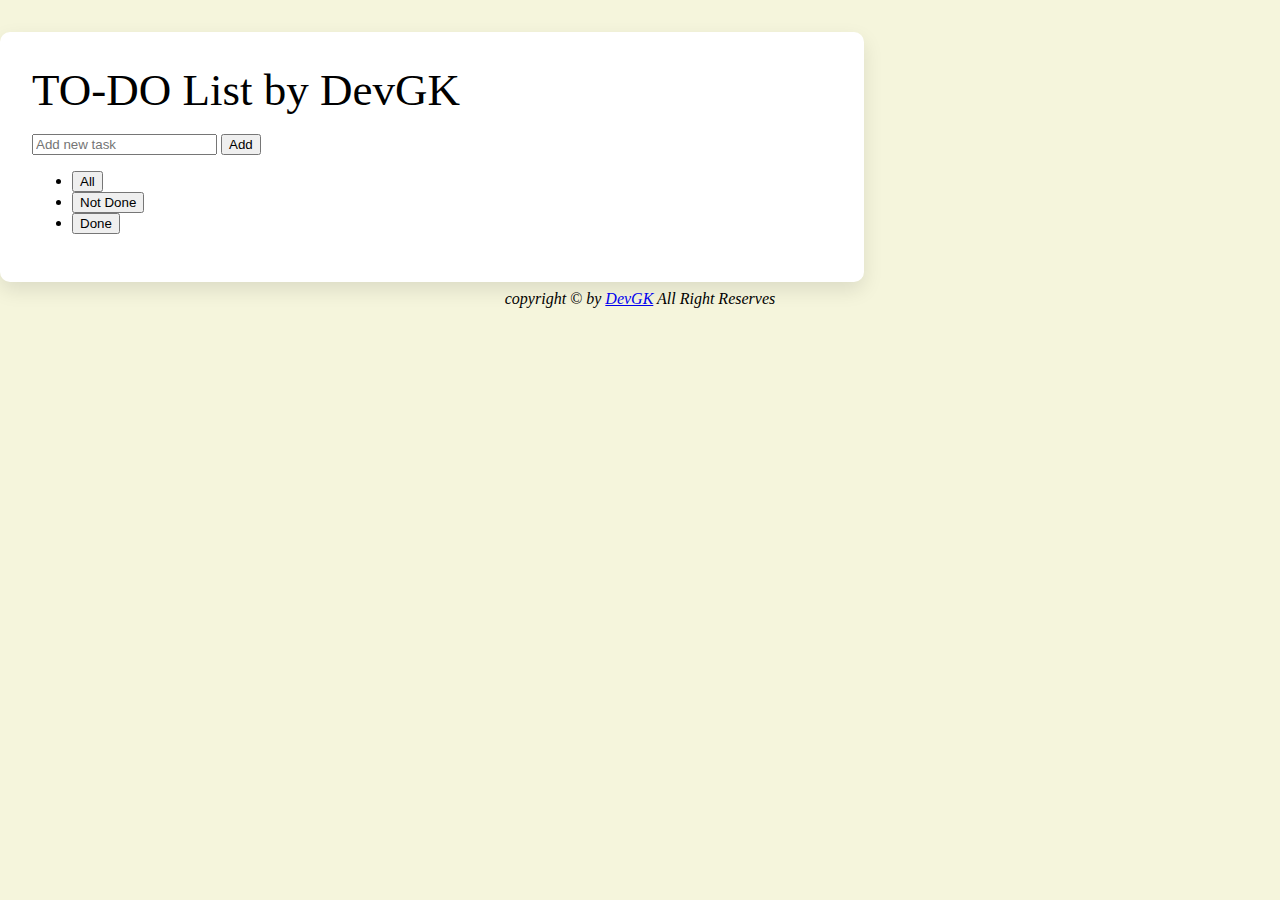
<file: index.html>
<!DOCTYPE html>
<html lang="ko">
  <head>
    <meta charset="UTF-8" />
    <meta http-equiv="X-UA-Compatible" content="IE=edge" />
    <meta name="viewport" content="width=device-width, initial-scale=1.0" />
    <title>TODO List by DevGK</title>
    <link
      href="https://cdn.jsdelivr.net/npm/bootstrap@5.1.3/dist/css/bootstrap.min.css"
      rel="stylesheet"
      integrity="sha384-1BmE4kWBq78iYhFldvKuhfTAU6auU8tT94WrHftjDbrCEXSU1oBoqyl2QvZ6jIW3"
      crossorigin="anonymous"
    />
    <link rel="stylesheet" href="style.css" />
    <link href="fontawesome-free-6.0.0-web/css/all.css" rel="stylesheet" />
  </head>
  <body>
    <div class="container">
      <section id="title">TO-DO List by DevGK</section>
      <section id="task-add">
        <div class="input-group mb-3">
          <input
            type="text"
            class="form-control"
            placeholder="Add new task"
            id="user-input"
            onKeypress="javascript:if(event.keyCode==13){addTask()}"
          />
          <button
            class="btn btn-outline-secondary"
            type="button"
            id="input-button"
          >
            Add
          </button>
        </div>
      </section>
      <section id="task-tabs">
        <ul class="nav nav-tabs" id="myTab" role="tablist">
          <li class="nav-item" role="presentation">
            <button
              class="nav-link active"
              id="tab-all"
              data-bs-toggle="tab"
              data-bs-target="#all"
              type="button"
            >
              All
            </button>
          </li>
          <li class="nav-item" role="presentation">
            <button
              class="nav-link"
              id="tab-notDone"
              data-bs-toggle="tab"
              data-bs-target="#notDone"
              type="button"
            >
              Not Done
            </button>
          </li>
          <li class="nav-item" role="presentation">
            <button
              class="nav-link"
              id="tab-done"
              data-bs-toggle="tab"
              data-bs-target="#done"
              type="button"
            >
              Done
            </button>
          </li>
        </ul>
      </section>
      <section id="task-area"></section>
      <div class="modal hidden">
        <div class="modal-background"></div>
        <div class="modal-content">
          <p>
            내용을 입력하지 않으셨습니다.<br />
            정확한 내용을 입력해주세요.
          </p>
          <button id="modal-close-button">Close</button>
        </div>
      </div>
    </div>
    <footer>
      <address>
        copyright &copy; by
        <a href="https://github.com/exodus0315" target="_blank">DevGK</a>
        All Right Reserves
      </address>
    </footer>
    <script
      src="https://cdn.jsdelivr.net/npm/bootstrap@5.1.3/dist/js/bootstrap.bundle.min.js"
      integrity="sha384-ka7Sk0Gln4gmtz2MlQnikT1wXgYsOg+OMhuP+IlRH9sENBO0LRn5q+8nbTov4+1p"
      crossorigin="anonymous"
    ></script>
    <script src="main.js"></script>
  </body>
</html>
</file>
<file: style.css>
body {
  margin: 0;
  min-height: 90vh;
  background-color: beige;
}

.container {
  max-width: 800px;
  margin-top: 32px;
  padding: 32px;
  background: #fff;
  -webkit-border-radius: 10px;
  -moz-border-radius: 10px;
  border-radius: 10px;
  -webkit-box-shadow: 0 8px 20px 0 rgba(0, 0, 0, 0.1);
  -moz-box-shadow: 0 8px 20px 0 rgba(0, 0, 0, 0.1);
  box-shadow: 0 8px 20px 0 rgba(0, 0, 0, 0.1);
}

#title {
  font-size: 5vmin;
  padding: 0 0 2vmin;
}

.task {
  display: flex;
  justify-content: space-between;
  border: 1px solid #dee2e6;
  border-top: none;
  padding: 0.5em;
}

.task p {
  display: block;
  font-size: 1.2rem;
  line-height: 2.4rem;
  margin: 0;
}

.task-button button {
  border: 1px solid black;
  border-radius: 3px;
  background-color: #ffffff;
  width: 2.5rem;
  height: 2.5rem;
}

#check-button:hover {
  color: green;
}

#delete-button:hover {
  color: red;
}

footer {
  padding-top: 0.5rem;
  text-align: center;
}

.modal {
  display: flex;
  justify-content: center;
  align-items: center;
  position: fixed;
  top: 0;
  left: 0;
  width: 100%;
  height: 100%;
}

.modal-background {
  background-color: rgba(0, 0, 0, 0.6);
  width: 100%;
  height: 100%;
  position: absolute;
}

.modal-content {
  text-align: center;
  background-color: white;
  border-radius: 10px;
  top: 0;
  padding: 20px 25px;
  width: 80vmin;
}

.modal-content p {
  font-size: 1.2rem;
  line-height: 200%;
  margin: 0 0 30px;
}

.modal-content button {
  display: block;
  margin: auto;
  width: 25vmin;
  height: 2.8rem;
  border-radius: 10px;
  border: 3px solid #2b76d9;
  background-color: #2b76d9;
  color: #fff;
  transition-duration: 0.4s;
}

.modal-content button:hover {
  background-color: #fff; /* Green */
  color: #2b76d9;
}

.hidden {
  display: none;
}
</file>
